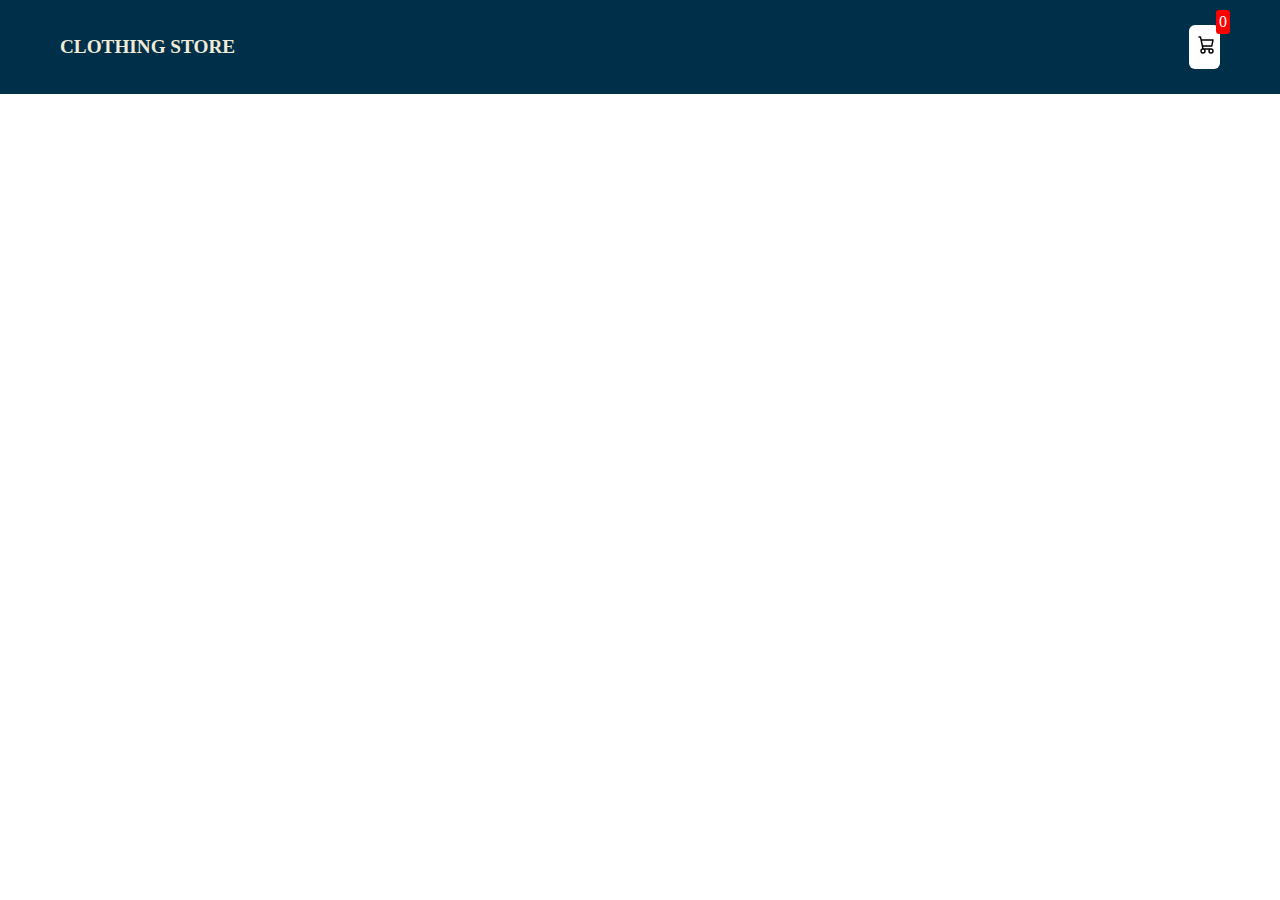
<file: cart.html>
<!DOCTYPE html>
<html lang="en">
<head>
    <meta charset="UTF-8">
    <meta name="viewport" content="width=device-width, initial-scale=1.0">
    <title>Shopping Cart</title>
    <link rel="stylesheet" href="src/style.css">
</head>
<body>
    
    <div class="navbar">
        <a href="index.html"><h2>CLOTHING STORE</h2></a>
        



              <!-- <input id="searchbar" 
               onkeyup="search_items()" 
                type="search" name="search" 
                 placeholder="Search Items"> -->


        <a href="cart.html">

            <div class="cart">


                <svg aria-hidden="true" xmlns="http://www.w3.org/2000/svg" width="24" height="24" fill="none" viewBox="0 0 24 24">
                    <path stroke="currentColor" stroke-linecap="round" stroke-linejoin="round" stroke-width="1.4" d="M5 4h1.5L9 16m0 0h8m-8 0a2 2 0 1 0 0 4 2 2 0 0 0 0-4Zm8 0a2 2 0 1 0 0 4 2 2 0 0 0 0-4Zm-8.5-3h9.25L19 7H7.312"/>
                </svg>
                  
    
                <span id="cartAmount" class="cartAmount">0</span>
            </div>
        </a>

  

        
        
    </div>
    <div class="label" id="text-center"></div>
    <div class="shopping-cart" id="shopping-cart"></div>


    <script src="src/data.js"></script>
    <script src="src/cart.js"></script>
</body>
</html>
</file>
<file: src/style.css>
/** 
* !changing default style of the browser.
**/

*{
    padding: 0;
    margin: 0;
    box-sizing: border-box;
}

body{

}

/** 
*?Navigation bar styles mobile first
**/
/* .navbar{
    background-color: #003049;
    color: #f0ebd8;
    padding: 25px 60px;
    display: flex;
    flex-direction: column;
    align-items: center;
    justify-content: space-between;
}

#searchbar{
    width: 50%;
    padding: 2%;
    border: none;
    border-radius: 6px;
    margin: 5%;
    text-align: center;
}

.cart{
    background-color: white;
    color: black;
    padding: 5px;
    margin-left: 10%;
    display: flex;
    align-items: center;
    justify-content: center;
    position: relative;
    right: 5%;
} */

.navbar{
    background-color: #003049;
    color: #f0ebd8;
    padding: 25px 60px;
    display: flex;
    align-items: center;
    justify-content: space-between;
    margin-bottom: 30px;
}

h2{
    font-size: 1.2em;
}

/* #searchbar{
    width: 50%;
    padding: 2%;
    border: none;
    border-radius: 6px;
    margin: 5%;
    text-align: center;
} */

svg{
    cursor: pointer;
}
.cart{
    background-color: white;
    color: black;
    padding: 5px;
    margin-left: 10%;
    font-size: 30px;
    position: relative;
    border-radius: 6px;
    
} 

a{
    text-decoration: none;
    color: #f0ebd8;
}

span{
    font-size: 16px;
    background-color: red;
    color: white;
    position: absolute;
    top: -15px;
    right: -10px;
    padding: 3px;
    border-radius: 3px;
}

/* svg{
    width: 36px;
    height: 36px;
} */

/** 
*?shop items styles using grid property
**/
.shop{
    display: grid;
    grid-template-columns: repeat(4, 223px);
    gap: 30px;
    justify-content: center;
}

@media (max-width: 1000px){
    .shop{
        grid-template-columns: repeat(2, 223px);
    }  
}

@media (max-width: 500px){
    .shop{
        grid-template-columns: repeat(1, 223px);
    }  
}

.item{
    border: 2px solid #003049;
    border-radius: 5px;

}

.details{
    display: flex;
    flex-direction: column;
    padding: 10px;
    gap: 10px;
}

.price-quantity{
    display: flex;
    justify-content: space-between;
    align-items: center;
}

.buttons{
    display: flex;
    align-items: center;
    gap: 8px;
}

.icon{
    color: red;
}

.icon1{
    color: green;
}
</file>
